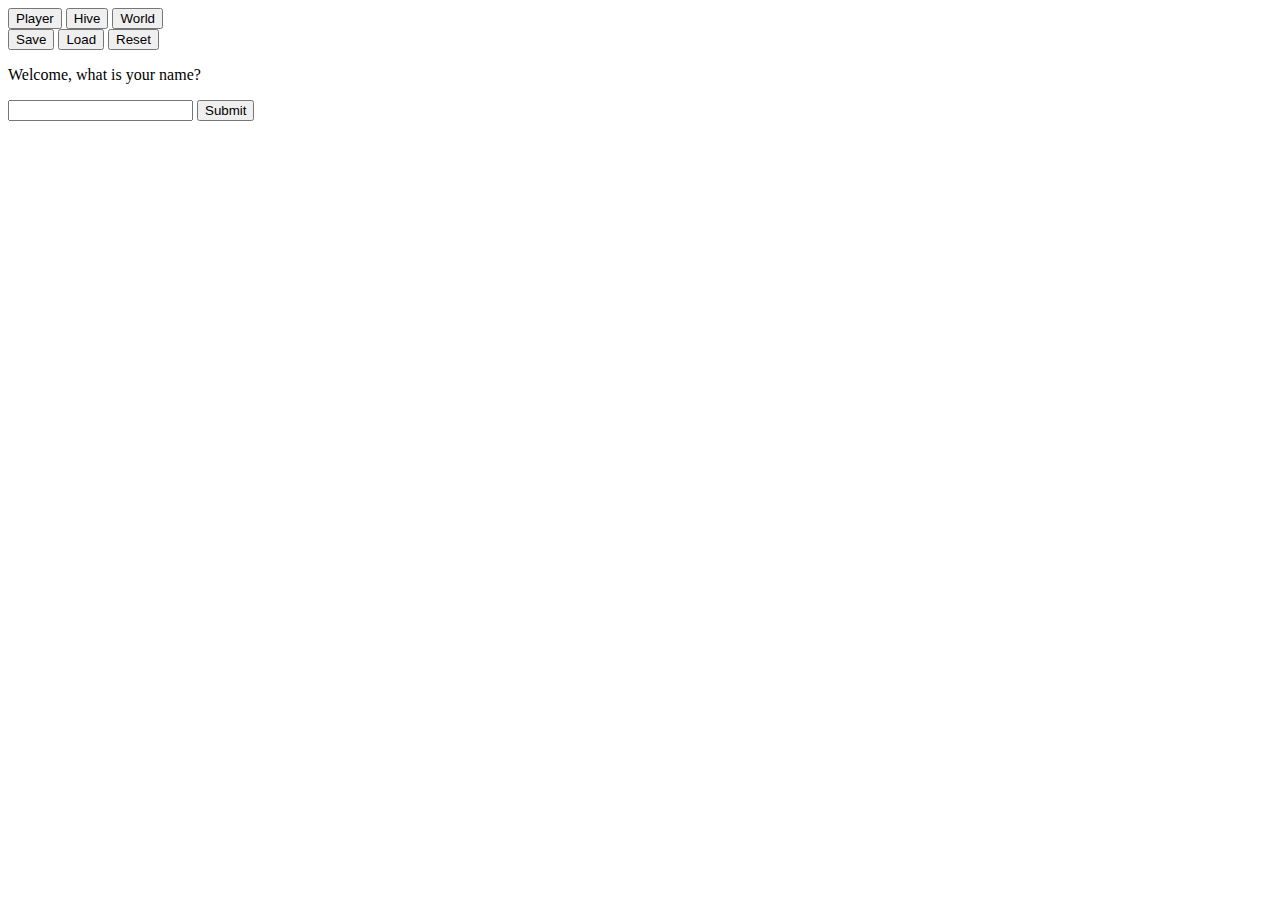
<file: Attempt 4/index.html>
<!DOCTYPE html>
<html lang="en">
<head>
    <meta charset="UTF-8">
    <meta name="viewport" content="width=device-width, initial-scale=1.0">
    <title>Document</title>
</head>
<body>
    <div class="topBar">
        <div id="left">
            <button class="settingButtons" id="player"><span>Player</span></button>
            <button class="settingButtons" id="hive">Hive</button>
            <button class="settingButtons" id="world">World</button>
        </div>
        <div id="right">
            <button class="settingButtons" id="save">Save</button>
            <button class="settingButtons" id="load">Load</button>
            <button class="settingButtons" id="reset">Reset</button>
        </div>
    </div>
    <div id="mainContent">
        <div class="tab" id="mainPlayer">
            <p>Welcome, what is your name?</p>
            <form action="">
                <input type="text" name="submittedName" id="playerSubmit">
                <input type="submit" value="Submit">
            </form>
        </div>
        <div class="tab" id="mainHive">

        </div>
        <div class="tab" id="mainWorld">

        </div>
    </div>
</body>
<script src="backrooms.js"></script>
</html>
</file>
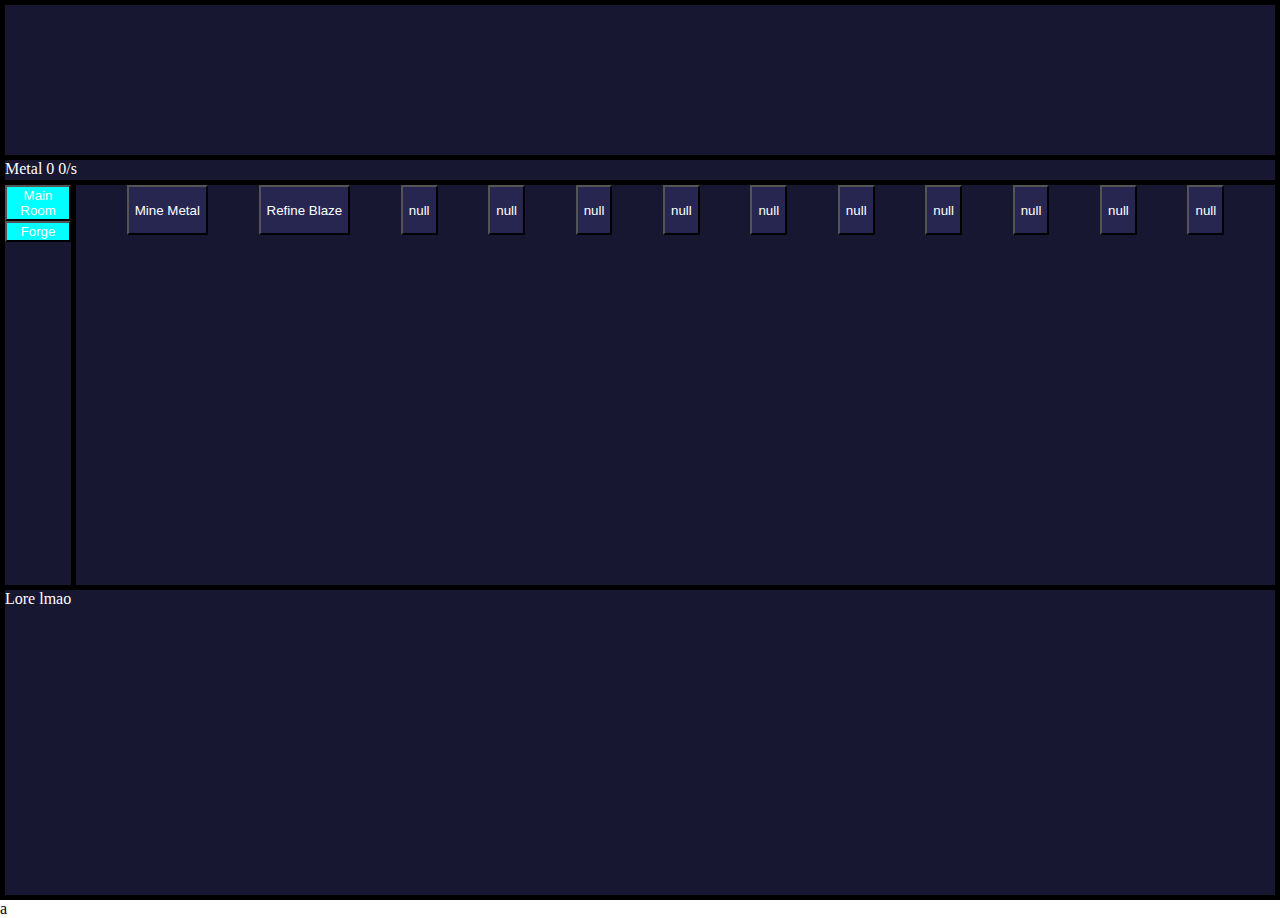
<file: cauldron/cauldron.html>
<!DOCTYPE html>
<html lang="en">
<head>
    <meta charset="UTF-8">
    <meta name="viewport" content="width=device-width, initial-scale=1.0">
    <link rel="stylesheet" href="styles.css">
    <title>Cauldron</title>
</head>
<body>
    <div id="game">
            <div class="top">
                <div id="anim">
                    
                </div>
                <div id="resource">
                    <span class="stat">Metal <span id="metalText">0 </span><span id="metalPerSecond">0/s</span></span>
                </div>
            </div>
            <div class="mid">
                <div id="tabs">
                    <button id="main">Main Room</button>
                    <button id="forge">Forge</button>
                </div>
                <div id="actions">
                    <button id="button1" class="button">Mine Metal</button>
                    <button id="button2" class="button">Refine Blaze</button>
                    <button id="button3" class="button">null</button>
                    <button id="button4" class="button">null</button>
                    <button id="button5" class="button">null</button>
                    <button id="button6" class="button">null</button>
                    <button id="button7" class="button">null</button>
                    <button id="button8" class="button">null</button>
                    <button id="button9" class="button">null</button>
                    <button id="button10" class="button">null</button>
                    <button id="button11" class="button">null</button>
                    <button id="button12" class="button">null</button>
                    
                </div>
            </div>
            <div id="bot">
                Lore lmao
            </div>
    </div>
    <script src="game.js"></script>
    <script type="text/javascript" async src="https://tenor.com/embed.js"></script>
</body>
</html>
a
</file>
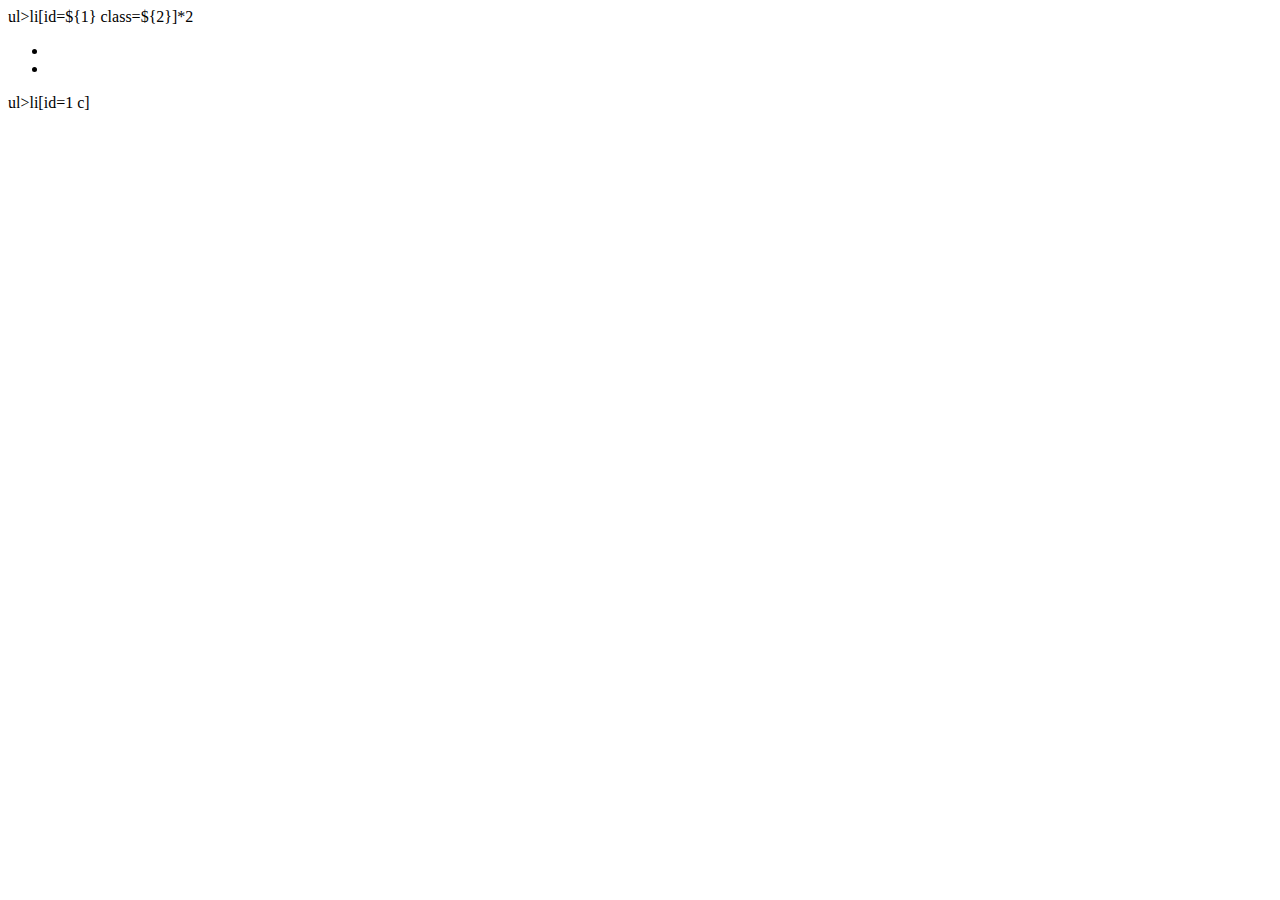
<file: Random learning stuff/learn.html>
<!DOCTYPE html>
<html lang="en">
<head>
    <meta charset="UTF-8">
    <meta name="viewport" content="width=device-width, initial-scale=1.0">
    <title>Document</title>
</head>
<body>
    
</body>
</html>

<div></div>
<div></div>
<span></span>

<div>
    <div></div>
</div>

<div class="hello"></div>

ul>li[id=${1} class=${2}]*2
<ul>
    <li id="" class=""></li>
    <li id="" class=""></li>
</ul>
<ul id="1"></ul>

ul>li[id=1 c]
</file>
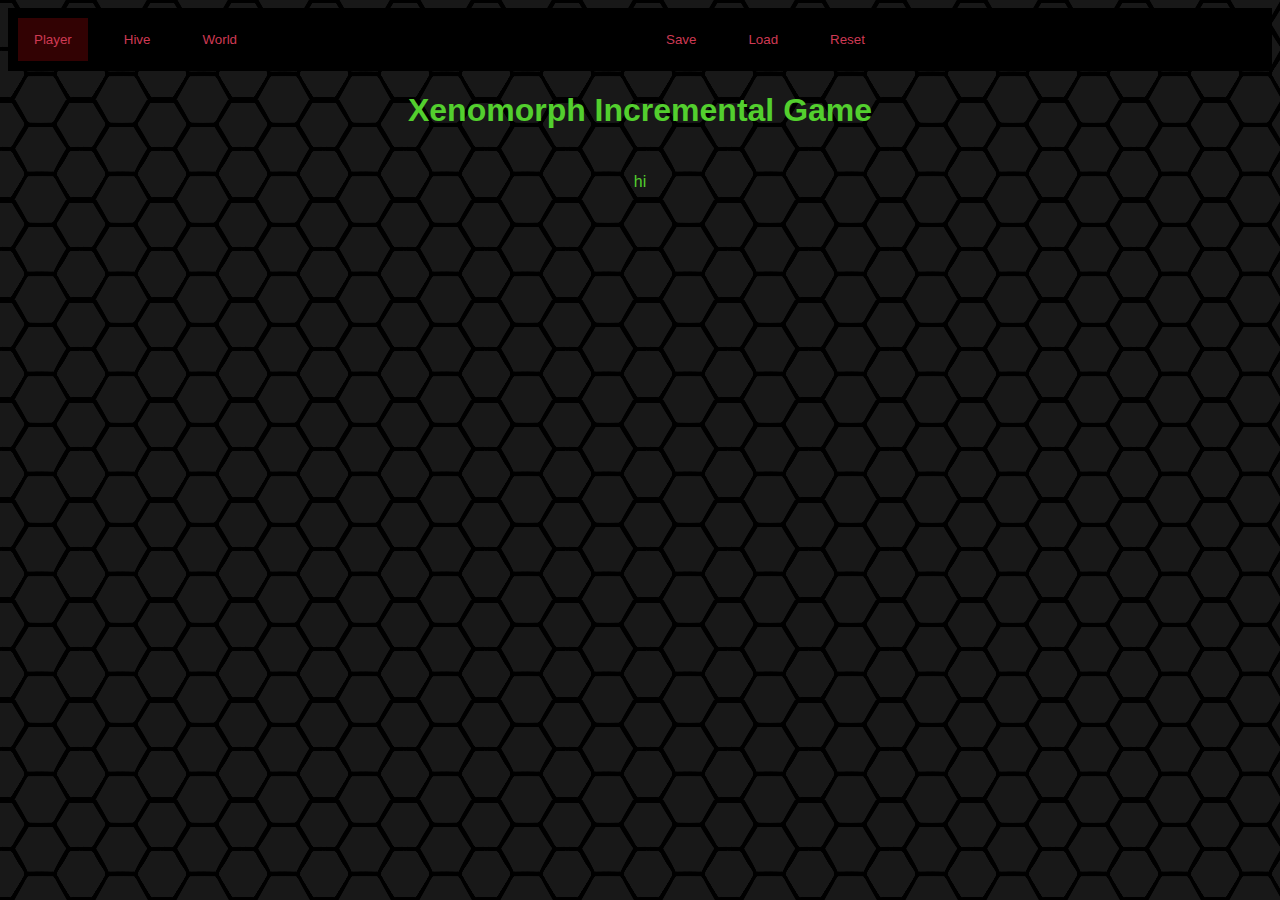
<file: v1/bugGame.html>
<!DOCTYPE html>
<html lang="en">
<head>
    <meta charset="UTF-8">
    <meta name="viewport" content="width=device-width, initial-scale=1.0">
    <title>Xenomorph Incremental Game</title>
    <link rel="stylesheet" href="styles.css">
</head>
<body>
    <div class="tab">
        <div class="tabLeft">
            <button class="tabLinks" onclick="openTab(event, 'Player')" id="defaultOpen"><span id="playerName">Player</span></button>
            <button class="tabLinks" onclick="openTab(event, 'Hive')">Hive</button>
            <button class="tabLinks" onclick="openTab(event, 'World')">World</button>
        </div>
        <div class="tabRight">
            <button id = save onclick="save()">Save</button>
            <button id = load onclick="load()">Load</button>
            <button id = restart onclick="reset()">Reset</button>
        </div>
    </div>
        <h1>Xenomorph Incremental Game</h1>
    <div id="Player" class="tabContent">
        <p>hi</p>
    </div>

    <div id="Hive" class="tabContent">
        <div class="row">
            <div id="resources">
            
                <p>Biomass: <span id="biomassCount">0</span></p>
                <p>Biomass per second: <span id="biomassPerSecond">0</span></p>
            </div>
            <div>
                <div class="sep">
                    <button onclick="clickBiomass()">Collect Biomass</button>
                </div>
                <div class="sep">
                    <button onclick="buyUpgrade()">Buy Upgrade (Cost: <span id="upgradeCost">10</span> Biomass)</button>
                </div>
                <div class="sepend">
                    <button></button>
                </div>
            </div>
            <div></div>
        </div>

    </div>

    <div id="World" class="tabContent">

    </div>
    <script src="player.js"></script>
    <script src="game.js"></script>
    <script src="ui.js"></script>
</body>
</html>
</file>
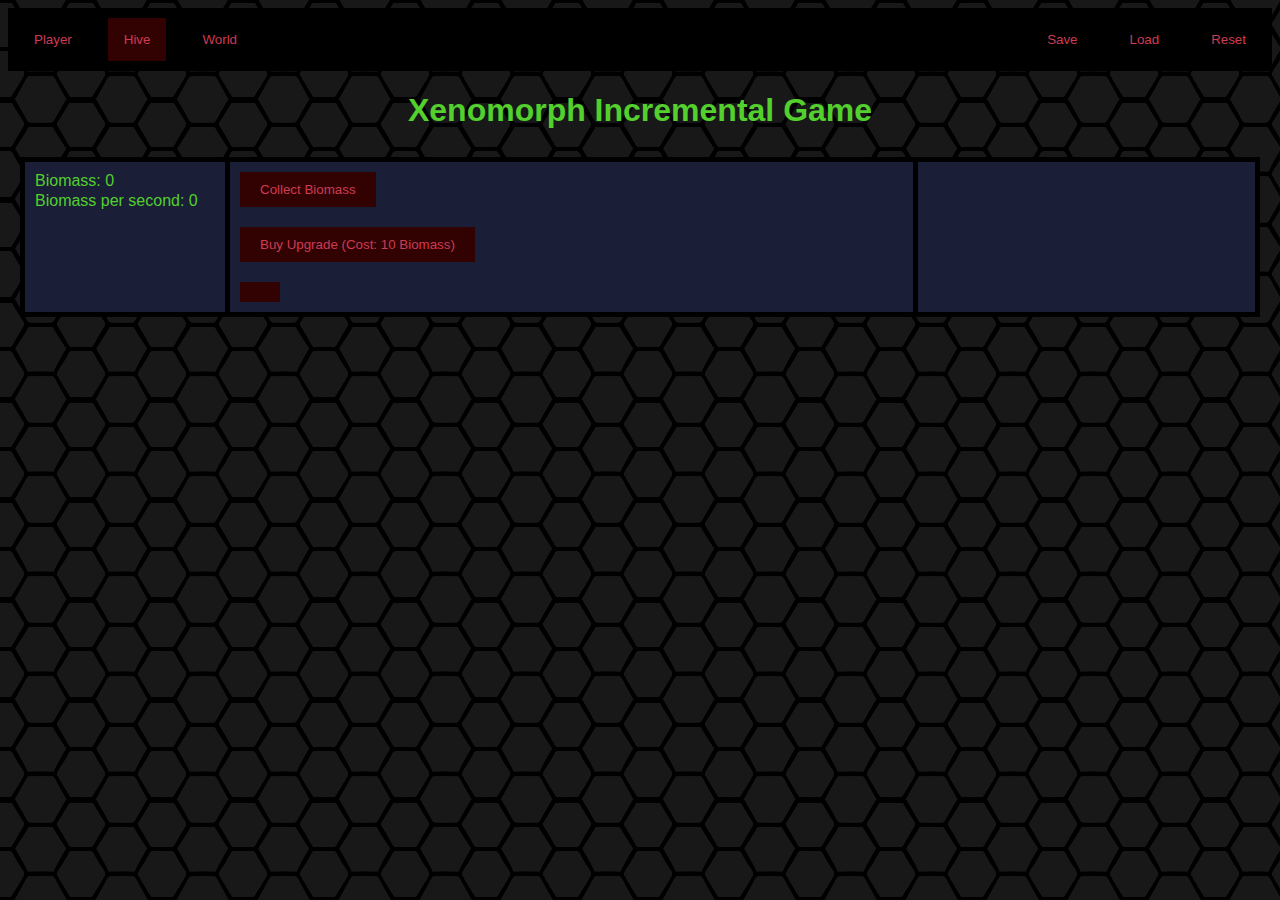
<file: v2/bugGame.html>
<!DOCTYPE html>
<html lang="en">
<head>
    <meta charset="UTF-8">
    <meta name="viewport" content="width=device-width, initial-scale=1.0">
    <title>Xenomorph Incremental Game</title>
    <link rel="stylesheet" href="styles.css">
</head>
<body>
    <div class="tab">
        <div class="tabLeft">
            <button class="tabLinks" onclick="openTab(event, 'Player')"><span id="playerName">Player</span></button>
            <button class="tabLinks" onclick="openTab(event, 'Hive')" id="defaultOpen">Hive</button>
            <button class="tabLinks" onclick="openTab(event, 'World')">World</button>
        </div>
        <div class="tabRight">
            <button id = save >Save</button>
            <button id = load >Load</button>
            <button id = restart >Reset</button>
        </div>
    </div>
        <h1>Xenomorph Incremental Game</h1>
    <div id="Player" class="tabContent">
        <p>hi</p>
    </div>

    <div id="Hive" class="tabContent">
        <div class="row">
            <div id="resources">
            
                <p>Biomass: <span id="biomassCount">0</span></p>
                <p>Biomass per second: <span id="biomassPerSecond">0</span></p>
                <p></p>
            </div>
            <div>
                <div>
                    <button >Collect Biomass</button>
                </div>
                <div>
                    <button >Buy Upgrade (Cost: <span id="upgradeCost">10</span> Biomass)</button>
                </div>
                <div>
                    <button></button>
                </div>
            </div>
            <div></div>
        </div>

    </div>

    <div id="World" class="tabContent">

    </div>
    <script src="uiHandler.js"></script>
    <script src="game.js"></script>
</body>
</html>
</file>
<file: cauldron/styles.css>
:root {
    --border: black
}

body {
    margin: 0px;
}

#game {
    width: 100vw;
    height: 100vh;
    box-sizing: border-box;
    border: 5px solid var(--border);
    background-color: rgb(23, 23, 50);
    color: white;
}

.top {
    display: flex;
    width: 100%;
    height: 20vh;
    box-sizing: inherit;
    border-bottom: 5px solid var(--border);
    align-items: flex-end;
}

.mid {
    display: flex;
    width: 100%;
    height: 45vh;
    box-sizing: inherit;
    border-bottom: 5px solid var(--border);
}

#resource {
    height: 20px;
    width: 100vw;
    border-top: 5px solid var(--border);
}

#tabs {
    width: 70px;
    height: auto;
    display: flex;
    flex-direction: column;
    align-content: center;
    border-right: 5px solid var(--border);
}

#actions {
    display: flex;
    width: 100%;
    justify-content: space-evenly;
}

#actions > button {
    display: flex;
    align-items: center;
    justify-content: center;
    flex-wrap: wrap;
    max-width: 10%;
    max-height: 50px;
    background-color: rgb(38, 38, 81);
    color: white;
}

button {
    background-color: aqua;
    color: white;
}
</file>
<file: v1/styles.css>
:root {
    color:#53cf2e ;
}
body {
    text-align: center;
    font-family: Arial, sans-serif;
    background-color: #1a1e36;
    background-image: url("lesbianhex.png");
    background-repeat: repeat;
}

h1 {
    color: #53cf2e;
}

/* Style the tab */
.tab {
    overflow: hidden;
    background-color: #000000;
    display: grid;
    grid-template-columns: 1fr 1fr;
} 
  /* Style the buttons that are used to open the tab content */
.tab button {
    background-color: inherit;
    border: none;
    outline: none;
    cursor: pointer;
    padding: 14px 16px;
}  
  /* Change background color of buttons on hover */
.tab button:hover {
    background-color: #320203;
}  
  /* Create an active/current tablink class */
.tab button.active {
    background-color: #320203;
}  

.tabLeft {
    display: flex;
    float: left;
}

.tabRight {
    display: flex;
    float: right;
}

  /* Style the tab content */
.tabContent {
    display: none;
    padding: 6px 12px;
    border-top: none;
}

button {
    background-color: #320203;
    color: #cf3a54;
    padding: 10px 20px;
    border: none;
    margin: 10px;
    cursor: pointer;
}

.row {
    display: grid;
    grid-template-columns: 1.2fr 4fr 2fr;
    color: #53cf2e;
    border: 5px solid black;
    text-align: left;
    background-color: #1a1e36;
}

.row > div:first-child {
    border-right: 5px solid black;
}

.row > div:last-child {
    border-left: 5px solid black;
}

#resources {
    margin-left: 10px;
}

#resources > p:first-child {
    margin: 10px 0px 0px 0px;
}

#resources > p {
    margin: 2.5px 0px 0px 0px;
}
</file>
<file: v2/styles.css>
:root {
    color:#53cf2e ;
}
body {
    text-align: center;
    font-family: Arial, sans-serif;
    background-color: #1a1e36;
    background-image: url("images/lesbianhex.png");
    background-repeat: repeat;
}

h1 {
    color: #53cf2e;
}

/* Style the tab */
.tab {
    overflow: hidden;
    background-color: #000000;
    display: grid;
    grid-template-columns: 1fr 1fr;
} 
  /* Style the buttons that are used to open the tab content */
.tab button {
    background-color: inherit;
    border: none;
    outline: none;
    cursor: pointer;
    padding: 14px 16px;
}  
  /* Change background color of buttons on hover */
.tab button:hover {
    background-color: #320203;
}  
  /* Create an active/current tablink class */
.tab button.active {
    background-color: #320203;
}  

.tabLeft {
    display: flex;
    float: left;
}

.tabRight {
    display: flex;
    float: right;
    justify-content: flex-end;
}

  /* Style the tab content */
.tabContent {
    display: none;
    padding: 6px 12px;
    border-top: none;
}

button {
    background-color: #320203;
    color: #cf3a54;
    padding: 10px 20px;
    border: none;
    margin: 10px;
    cursor: pointer;
}

.row {
    display: grid;
    grid-template-columns: 1.2fr 4fr 2fr;
    color: #53cf2e;
    border: 5px solid black;
    text-align: left;
    background-color: #1a1e36;
}

.row > div:first-child {
    border-right: 5px solid black;
}

.row > div:last-child {
    border-left: 5px solid black;
}

#resources {
    margin-left: 10px;
}

#resources > p:first-child {
    margin: 10px 0px 0px 0px;
}

#resources > p {
    margin: 2.5px 0px 0px 0px;
}
</file>
